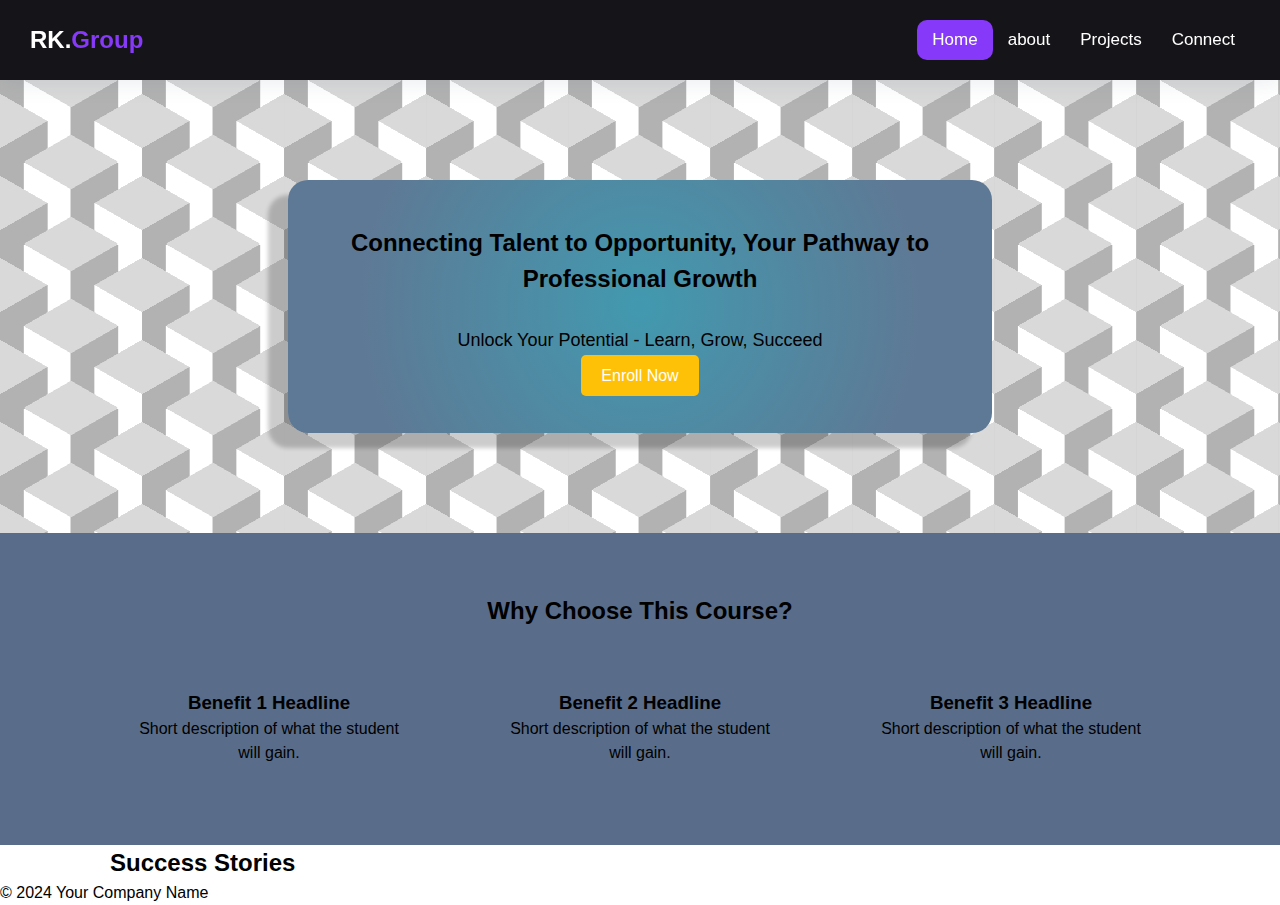
<file: index.html>
<!DOCTYPE html>
<html lang="en">
<head>
    <meta charset="UTF-8">
    <meta name="viewport" content="width=device-width, initial-scale=1.0">
    <title>Your Course Landing Page</title>
    <link rel="stylesheet" href="css/style.css"> 
</head>
<body>
  <header class="header">
    <nav>
      <div class="logo">
        <a href="index.html">RK.<span>Group</span></a>
      </div>
      <input type="checkbox" id="menu-toggle">
      <label for="menu-toggle" class="menu-icon">&#9776;</label>
      <ul class="menu">
        <li><a href="index.html">Home</a></li>
        <li><a href="about.html">about</a></li>
        <li><a href="#">Projects</a></li>
        <li><a href="#">Connect</a></li>
      </ul>
    </nav>
</header>
<section class="hero back">
    <div class="container quote-bubble"> 
        <h1>Connecting Talent to Opportunity, Your Pathway to Professional Growth</h1> 
        <p>Unlock Your Potential - Learn, Grow, Succeed</p>
        <a href="#" class="btn-primary">Enroll Now</a> 
       
    </div>
    </section>
    
    <section class="benefits">
        <div class="container"> 
            <h2>Why Choose This Course?</h2>
            <div class="benefit-boxes">
                <div class="benefit-box"> 
                    <h3>Benefit 1 Headline</h3>
                    <p>Short description of what the student will gain.</p>
                </div>
                <div class="benefit-box">
                    <h3>Benefit 2 Headline</h3>
                    <p>Short description of what the student will gain.</p>
                </div>
                <div class="benefit-box">
                    <h3>Benefit 3 Headline</h3>
                    <p>Short description of what the student will gain.</p>
                </div>
            </div>
        </div>
    </section>

    <section class="testimonials">
        <div class="container">
            <h2>Success Stories</h2>
            <div class="testimonial-slider"> 
                 </div>
        </div>
    </section>

    <footer>
        <p>&copy; 2024 Your Company Name</p>
    </footer>
    <script src="js/script.js"></script> 
 </body>
</html>
</file>
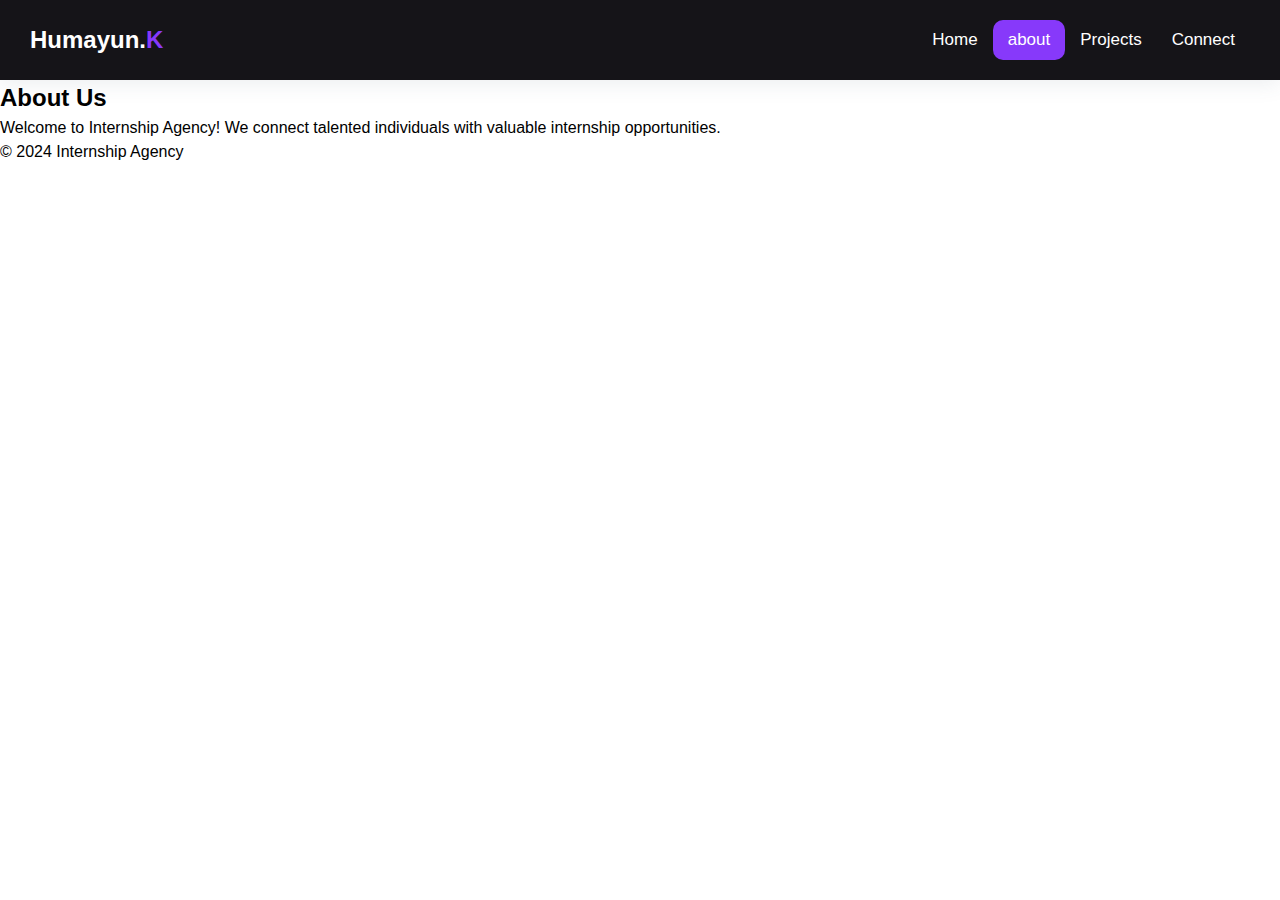
<file: about.html>
<!DOCTYPE html>
<html lang="en">
<head>
  <meta charset="UTF-8">
  <meta name="viewport" content="width=device-width, initial-scale=1.0">
  <title>About Us | Internship Agency</title>
  <link rel="stylesheet" href="css/style.css">
</head>
<body>
    <header class="header">
        <nav>
          <div class="logo">
            <a href="index.html">Humayun.<span>K</span></a>
          </div>
          <input type="checkbox" id="menu-toggle">
          <label for="menu-toggle" class="menu-icon">&#9776;</label>
          <ul class="menu">
            <li><a href="index.html">Home</a></li>
            <li><a href="about.html">about</a></li>
            <li><a href="#">Projects</a></li>
            <li><a href="#">Connect</a></li>
          </ul>
        </nav>
      </header>


  <main>
    <section>
      <h2>About Us</h2>
      <p>Welcome to Internship Agency! We connect talented individuals with valuable internship opportunities.</p>
    </section>
  </main>

  <footer>
    <p>&copy; 2024 Internship Agency</p>
  </footer>
  <script src="js/script.js"></script> 
</body>
</html>
</file>
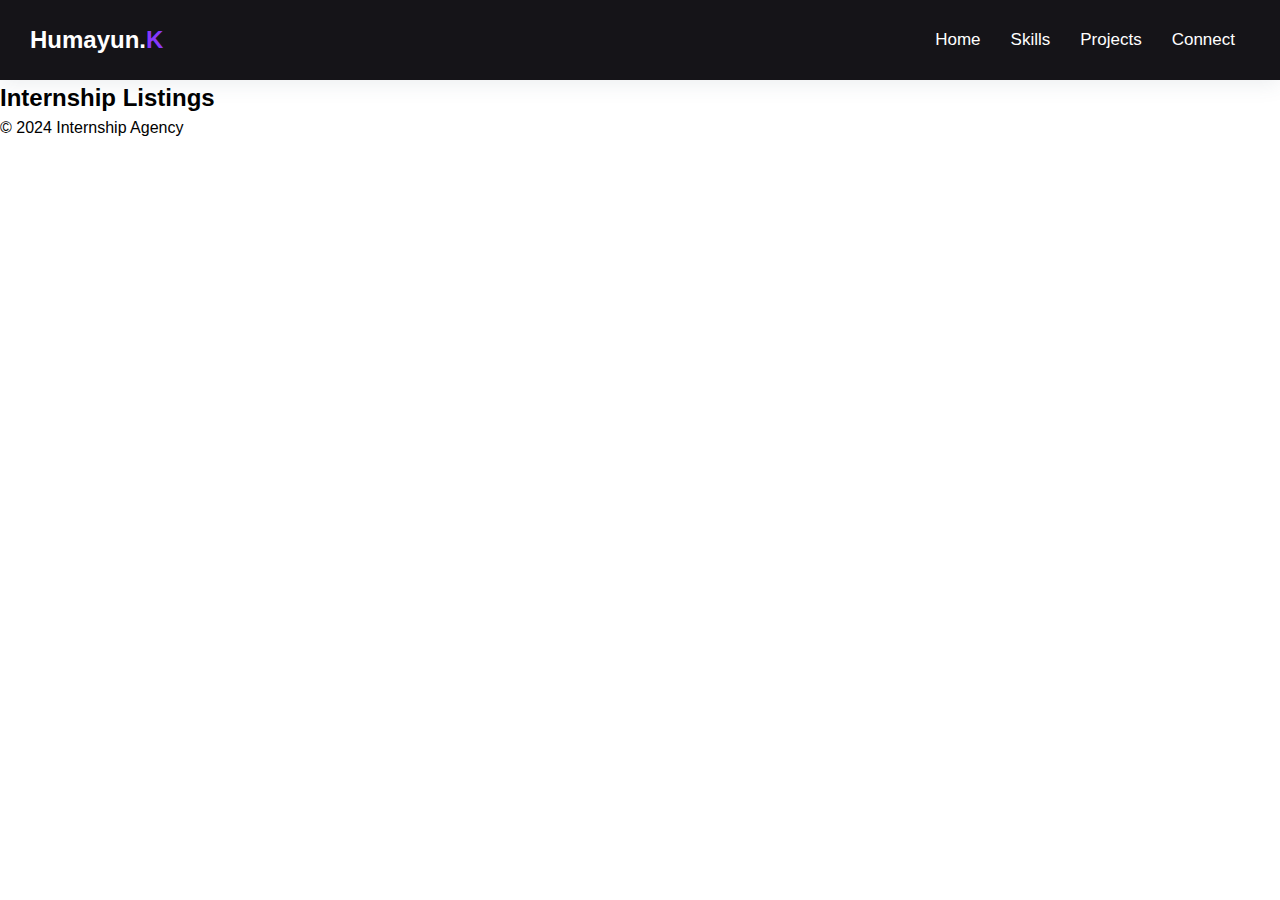
<file: internships.html>
<!DOCTYPE html>
<html lang="en">
<head>
  <meta charset="UTF-8">
  <meta name="viewport" content="width=device-width, initial-scale=1.0">
  <title>Internships | Internship Agency</title>
  <link rel="stylesheet" href="css/style.css">
</head>
<body>
    <header class="header">
        <nav>
          <div class="logo">
            <a href="index.html">Humayun.<span>K</span></a>
          </div>
          <input type="checkbox" id="menu-toggle">
          <label for="menu-toggle" class="menu-icon">&#9776;</label>
          <ul class="menu">
            <li><a href="#">Home</a></li>
            <li><a href="#">Skills</a></li>
            <li><a href="#">Projects</a></li>
            <li><a href="#">Connect</a></li>
          </ul>
        </nav>
      </header>

  <main>
    <section>
      <h2>Internship Listings</h2>
      <!-- Internship listings can be dynamically generated here using JavaScript -->
      <div id="internshipListings"></div>
    </section>
  </main>

  <footer>
    <p>&copy; 2024 Internship Agency</p>
  </footer>

  <script src="js/script.js"></script>
</body>
</html>
</file>
<file: css/style.css>
/* General Styles */



/* Navigation */
* {
  padding: 0;
  margin: 0;
  box-sizing: border-box;
  font-family: sans-serif;
  text-decoration: none;
  list-style: none;
  line-height: 1.5;
 
}

.header {
  position: sticky;
  top: 0;
  width: 100%;
  box-shadow: 0 4px 20px hsla(207, 24%, 35%, 0.1);
  background-color: #151418;
  z-index: 1;
}

nav {
  display: flex;
  justify-content: space-between;
  align-items: center;
  padding: 20px 30px;
}

.logo a {
  font-size: 24px;
  font-weight: bold;
  color: #fff;
}

.logo a span {
  color: #8739fa;
}

.menu {
  display: flex;
  justify-content: center;
  align-items: center;
}

.menu a {
  display: block;
  padding: 7px 15px;
  font-size: 17px;
  font-weight: 500;
  transition: 0.2s all ease-in-out;
  color: #fff;
}

.menu:hover a {
  opacity: 0.4;
}

.menu a:hover {
  opacity: 1;
  color: #fff;
}

.menu-icon {
  display: none;
}

#menu-toggle {
  display: none;
}

#menu-toggle:checked ~ .menu {
  transform: scale(1, 1);
}

@media only screen and (max-width: 950px) {
  .menu {
    flex-direction: column;
    background-color: #151418;
    align-items: start;
    position: absolute;
    top: 70px;
    left: 0;
    width: 100%;
    z-index: 1;
    transform: scale(1, 0);
    transform-origin: top;
    transition: transform 0.3s ease-in-out;
    box-shadow: rgba(0, 0, 0, 0.15) 1.95px 1.95px 2.6px;
  }
  
  .menu a {
    margin-left: 12px;
  }
  
  .menu li {
    margin-bottom: 10px;
  }
  
  .menu-icon {
    display: block;
    color: #fff;
    font-size: 28px;
    cursor: pointer;
  }
}

.container {
  max-width: 1100px;
  margin: 0 auto;
  padding: 0 20px; 
}
/* Hero Section */
.hero {

  background-size: cover;
  background-position: center;
  text-align: center;
  padding: 100px 0; 
  background-color: #91a5ba;
}

.hero h1 {
 
  font-size: 1.5rem;
  margin-bottom: 20px;
}

.hero p {
 
  font-size: 18px;
  padding: 10px;
}

.btn-primary { 
  background-color: #ffc107; 
  color: #fff;
  padding: 12px 20px;
  border: none;
  border-radius: 5px;
  text-decoration: none;
}

/* Benefits Section */
.benefits { 
  background-color: #596d8a;
  padding: 60px 0; 
}

.benefits h2 {
  text-align:center;
  margin-bottom: 40px;
}

.benefit-boxes {
  display: flex; /* For side-by-side boxes */
  justify-content: space-between;
}

.benefit-box { 
  text-align: center;
  padding: 20px;
  width: 30%; 
}

/* Add styles for testimonials, footer, and more ...  */
/* ... Your existing styles ... */

/* Responsive Styles */

/* Smaller tablets and large phones */ 
@media (max-width: 768px) { 
  .benefit-boxes {
      flex-direction: column; /* Stack benefit boxes vertically */
  }

  .benefit-box {
      width: 100%; /* Make benefit boxes full-width */
      margin-bottom: 20px; 
  }
}


/* Smaller phones */
@media (max-width: 480px) {
  .hero h1 {
      font-size: 1.2rem; /* Reduce headline size for very small screens*/
  }



}


.menu li a.active { 
  background-color: #8739fa; /* Or your desired highlight color */
  color: #fff;
  border-radius: 10px;
}

/* Quote Bubble */
.quote-bubble {
  width: 55vw;
  /* max-width: 400px; */
  padding: 45px;
  border-radius: 20px;
  background-image: radial-gradient(circle, #4299af 1%, #5e7995 75%);
  /* position: absolute; */
  /* opacity: 31.8; */
  box-shadow: -20px 15px 4px rgba(0, 0, 0, 0.2);
}


.back {
  --s: 82px; /* control the size */
  --c1: #b2b2b2;
  --c2: #ffffff;
  --c3: #d9d9d9;
  
  --_g: var(--c3) 0 120deg,#0000 0;
  background:
    conic-gradient(from -60deg at 50% calc(100%/3),var(--_g)),
    conic-gradient(from 120deg at 50% calc(200%/3),var(--_g)),
    conic-gradient(from  60deg at calc(200%/3),var(--c3) 60deg,var(--c2) 0 120deg,#0000 0),
    conic-gradient(from 180deg at calc(100%/3),var(--c1) 60deg,var(--_g)),
    linear-gradient(90deg,var(--c1)   calc(100%/6),var(--c2) 0 50%,
                          var(--c1) 0 calc(500%/6),var(--c2) 0);
  background-size: calc(1.732*var(--s)) var(--s);
}
</file>
